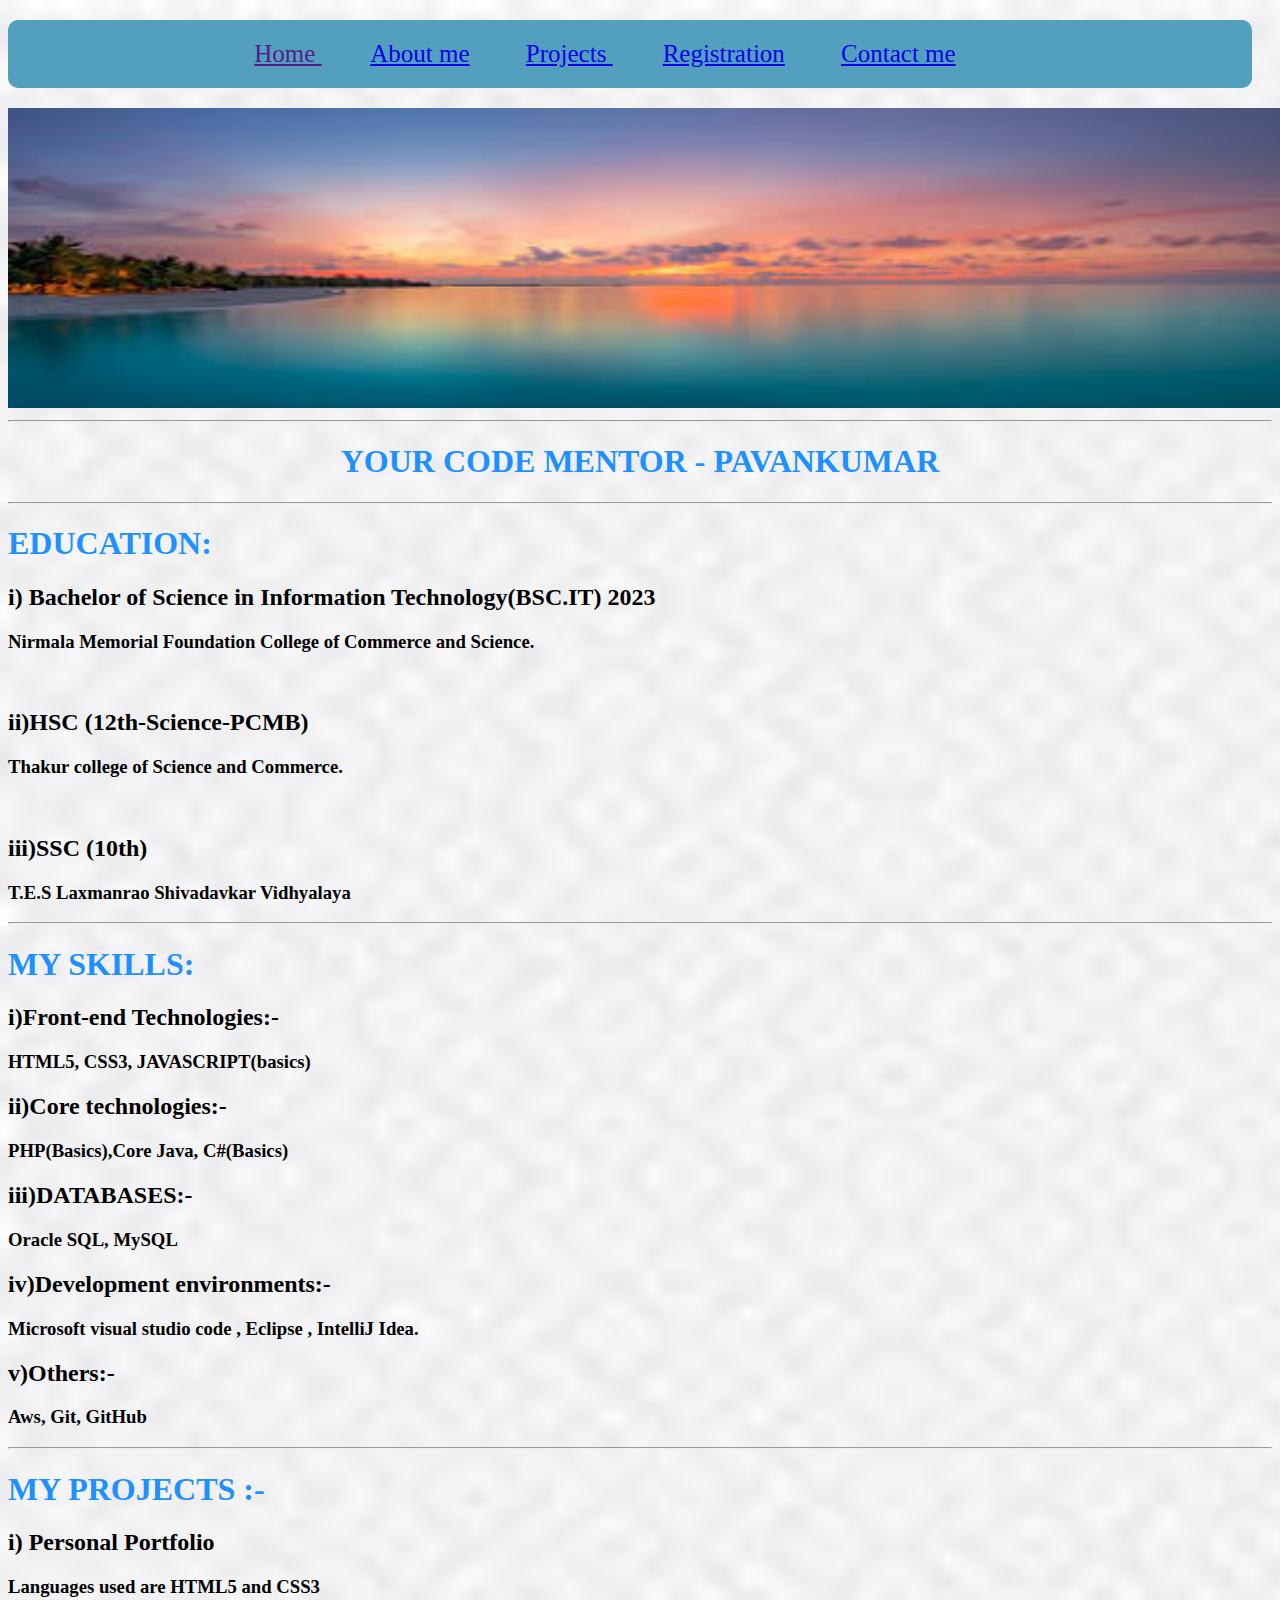
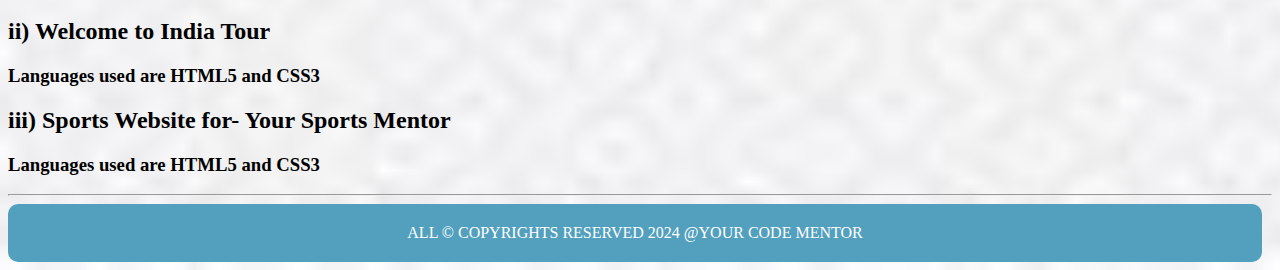
<file: index.html>
<!DOCTYPE html>
<html lang="en">

<head>
    <meta charset="UTF-8">
    <meta http-equiv="X-UA-Compatible" content="IE=edge">
    <meta name="viewport" content="width=device-width, initial-scale=1.0">
    <title>Work With Dignity Assignment</title>
    <link rel="stylesheet" href="style.css">
    <header class="header">

            <a href=""> Home </a> &nbsp; &nbsp; &nbsp; &nbsp;
            <a href="about.html">About me</a> &nbsp; &nbsp; &nbsp; &nbsp;
            <a href="projects.html">Projects </a> &nbsp; &nbsp; &nbsp; &nbsp;
            <a href="registration.html">Registration</a> &nbsp; &nbsp; &nbsp; &nbsp;
            <a href="contact.html">Contact me</a> &nbsp; &nbsp; &nbsp; &nbsp;

    </header>
</head>

<body>
<center>
    <img src="river.jpg" class="river" height="400" width="1300"></center>
<hr>
    <h1 style="text-align: center; color:dodgerblue">YOUR CODE MENTOR - PAVANKUMAR</h1>
<hr>    
    <h1 class="heading">EDUCATION:</h1>
    <h2>i) Bachelor of Science in Information Technology(BSC.IT) 2023</h2>
    <h3>Nirmala Memorial Foundation College of Commerce and Science.</h3> <br>
    <h2>ii)HSC (12th-Science-PCMB)</h2>
    <h3>Thakur college of Science and Commerce.</h3> <br>
    <h2>iii)SSC (10th)</h2>
    <h3>T.E.S Laxmanrao Shivadavkar Vidhyalaya </h3>
    <hr>

    <h1 class="heading">MY SKILLS:</h1>
    <h2>i)Front-end Technologies:-</h2>
    <h3>HTML5, CSS3, JAVASCRIPT(basics)</h3>
    <h2>ii)Core technologies:-</h2>
    <h3>PHP(Basics),Core Java, C#(Basics)</h3>
    <h2>iii)DATABASES:-</h2>
    <h3>Oracle SQL, MySQL</h3>
    <h2>iv)Development environments:-</h2>
    <h3>Microsoft visual studio code , Eclipse , IntelliJ Idea.</h3>
    <h2>v)Others:-</h2>
    <h3>Aws, Git, GitHub</h3> <hr>

    <h1 class="heading">MY PROJECTS :-</h1>
    <h2>i) Personal Portfolio </h2>
    <h3> Languages used are HTML5 and CSS3 </h3>
    <h2>ii) Welcome to India Tour   </h2>
    <h3> Languages used are HTML5 and CSS3 </h3>
    <h2>iii) Sports Website for- Your Sports Mentor</h2>
    <h3> Languages used are HTML5 and CSS3 </h3>

<hr>




</body>


<footer class="footer">

    ALL &copy; COPYRIGHTS RESERVED 2024 @YOUR CODE MENTOR

</footer>

</html>
</file>
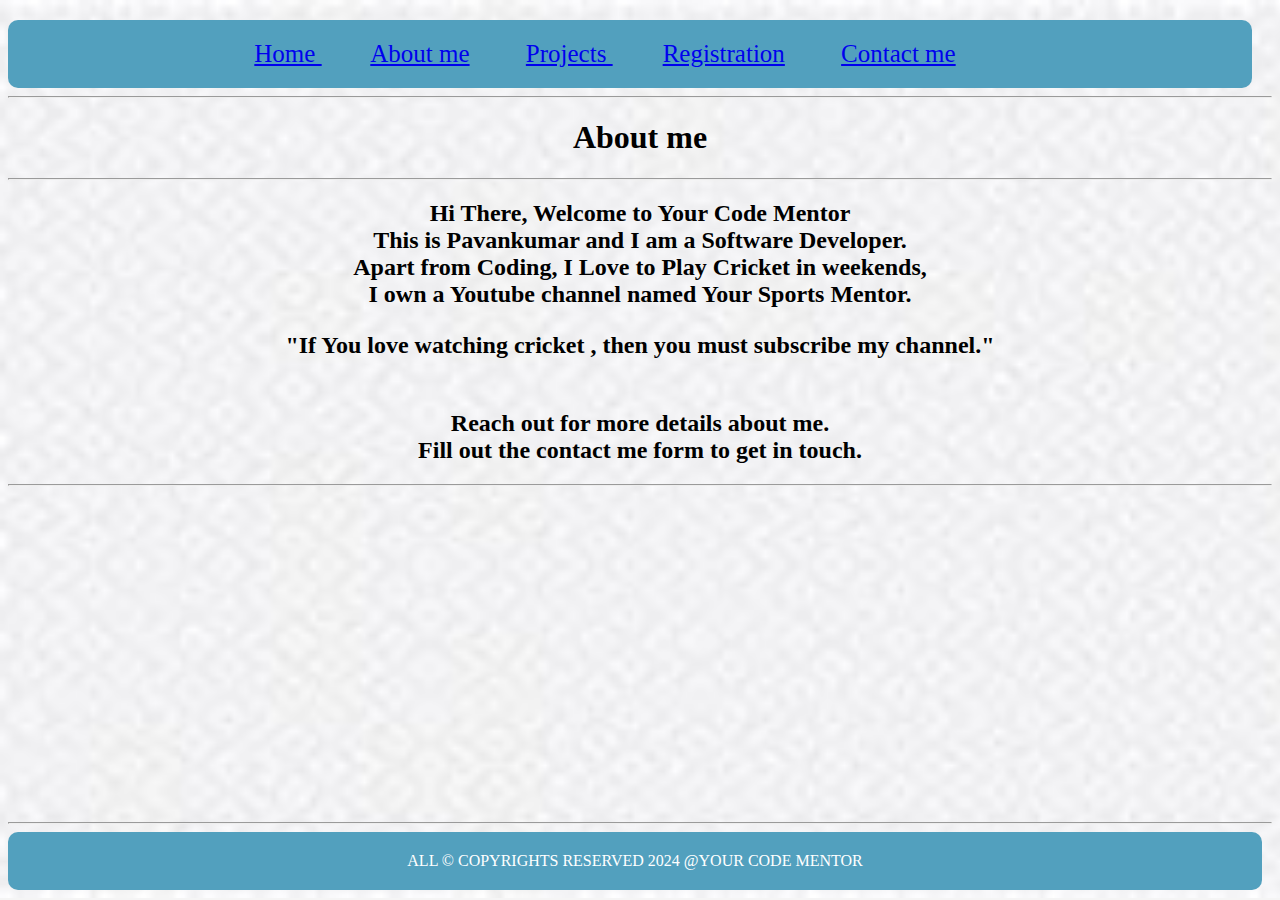
<file: about.html>
<!DOCTYPE html>
<html lang="en">

<head>
    <meta charset="UTF-8">
    <meta http-equiv="X-UA-Compatible" content="IE=edge">
    <meta name="viewport" content="width=device-width, initial-scale=1.0">
    <title>Work With Dignity Assignment</title>
    <link rel="stylesheet" href="style.css">

</head>
<header class="header">


    <div class="container">
        <div class="sidebar">
            <nav>
                <a href="index.html"> Home </a> &nbsp; &nbsp; &nbsp; &nbsp;
                <a href="about.html">About me</a> &nbsp; &nbsp; &nbsp; &nbsp;
                <a href="projects.html">Projects </a> &nbsp; &nbsp; &nbsp; &nbsp;
                <a href="registration.html">Registration</a> &nbsp; &nbsp; &nbsp; &nbsp;
                <a href="contact.html">Contact me</a> &nbsp; &nbsp; &nbsp; &nbsp;


            </nav>
        </div>
</header>
<hr>
<body>
    <div class="main">
        <div class="infocontainer">
            <div class="devinfo">
                <h1 style="text-align: center;">About me</h1>
                <hr>
                <p>
                <h2 class="intro">Hi There, Welcome to Your Code Mentor <br>
                    This is Pavankumar and I am a Software Developer.<br>
                    Apart from Coding, I Love to Play Cricket in weekends, <br>
                     I own a Youtube channel named Your Sports Mentor. <br>

                     <p>"If  You love watching cricket , then you must subscribe my channel."</p>
                     <br>Reach out for more details about me. <br>
                    Fill out the contact me form to get in touch.
                </h2>
                </p>
                <hr>
            </div>

        </div>

    </div>
    <ul>
<center>
        <iframe class="iframe" width="560" height="315"
            src="https://www.youtube.com/embed/lAvLkA95eVg?si=0OpF_k7ahtvy9Apn" title="YouTube video player"
            frameborder="0"
            allow="accelerometer; autoplay; clipboard-write; encrypted-media; gyroscope; picture-in-picture; web-share"
            allowfullscreen></iframe>

        <iframe class="iframe" width="560" height="315"
            src="https://www.youtube.com/embed/bx9RI-vUSwE?si=EJNvOTozIn2qHshE" title="YouTube video player"
            frameborder="0"
            allow="accelerometer; autoplay; clipboard-write; encrypted-media; gyroscope; picture-in-picture; web-share"
            allowfullscreen></iframe>
        </center>
    </ul>
</body>
<hr>
<footer class="footer">

    ALL &copy; COPYRIGHTS RESERVED 2024 @YOUR CODE MENTOR

</footer>

</html>
</file>
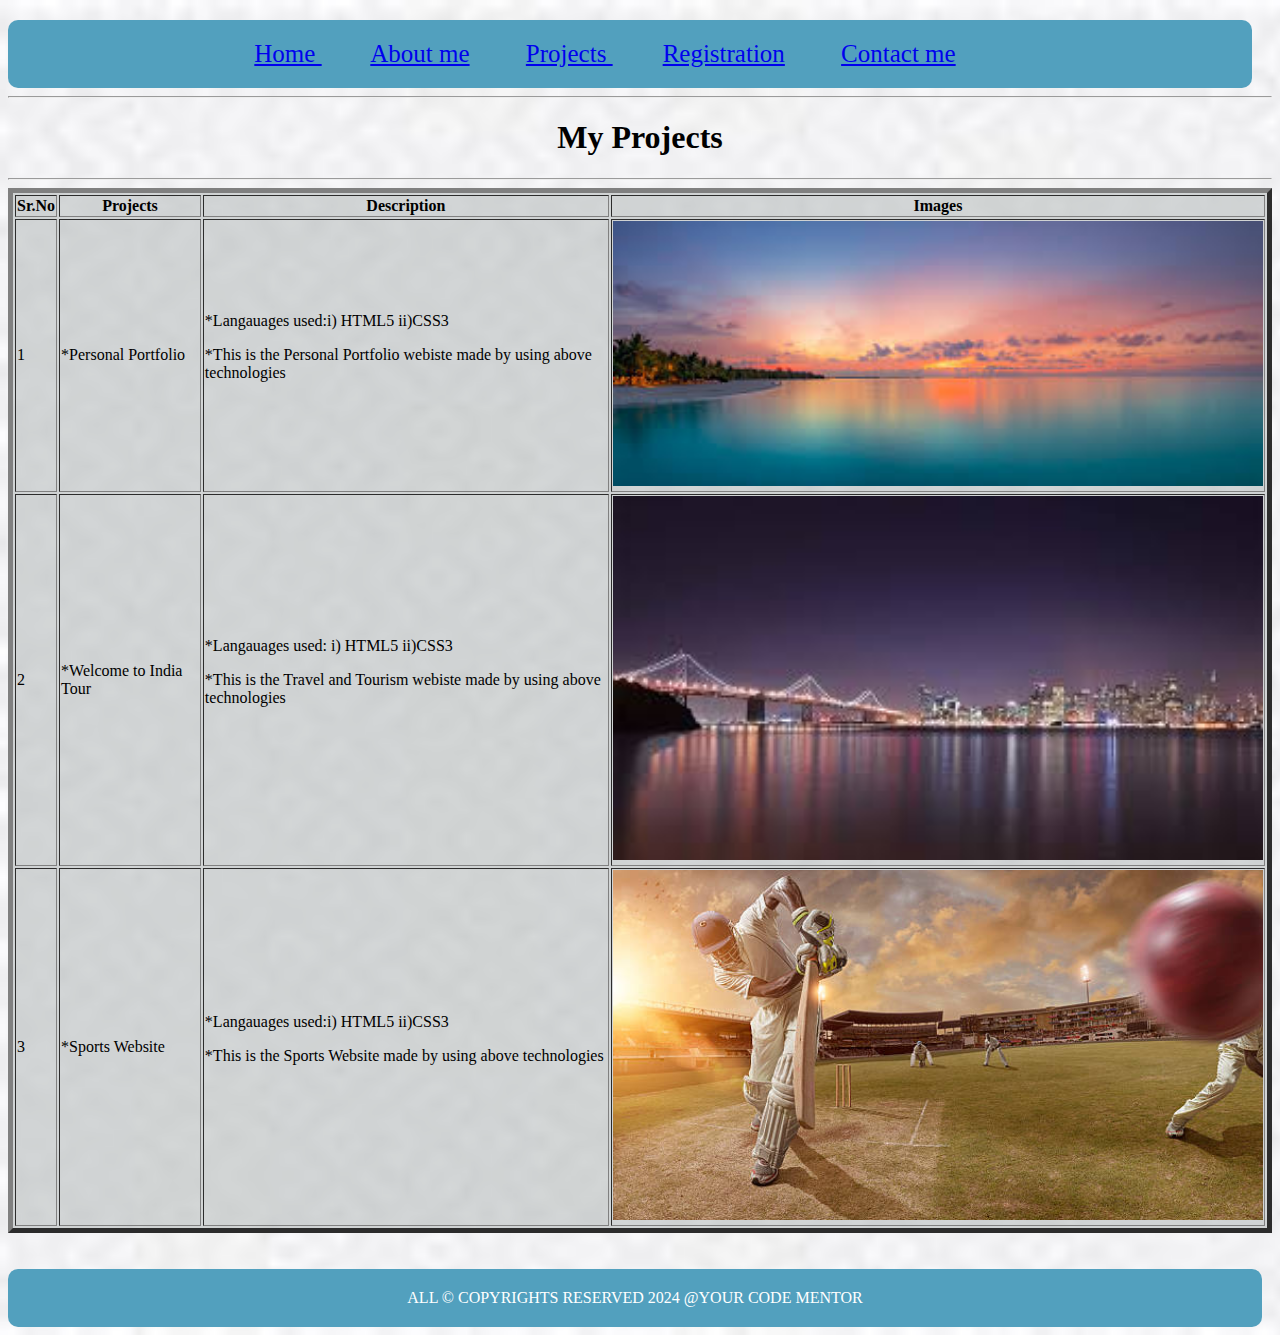
<file: projects.html>
<!DOCTYPE html>
<html lang="en">

<head>
    <meta charset="UTF-8">
    <meta http-equiv="X-UA-Compatible" content="IE=edge">
    <meta name="viewport" content="width=device-width, initial-scale=1.0">
    <title>PavanKumar- The Web developer</title>
    <link rel="stylesheet" href="style.css">

</head>
<header class="header">

    <body>
        <div class="container">
            <div class="sidebar">
                <nav>
                    <a href="index.html"> Home </a> &nbsp; &nbsp; &nbsp; &nbsp;
                    <a href="about.html">About me</a> &nbsp; &nbsp; &nbsp; &nbsp;
                    <a href="projects.html">Projects </a> &nbsp; &nbsp; &nbsp; &nbsp;
                    <a href="registration.html">Registration</a> &nbsp; &nbsp; &nbsp; &nbsp;
                    <a href="contact.html">Contact me</a> &nbsp; &nbsp; &nbsp; &nbsp;


                </nav>
            </div>
</header>
<hr>
<body>
    <h1 style="text-align: center;">My Projects</h1> 
    <hr>
    <table border="5px" align="center"  style="background-color:rgba(182, 187, 188, 0.564);">
<tr>
    <th>Sr.No</th>
    <th>Projects</th>
    <th>Description</th>
    <th>Images</th>
</tr>
<tr>
<td>1</td>
<td>*Personal Portfolio</td>
<td>*Langauages used:i) HTML5 ii)CSS3 
<p>*This is the Personal Portfolio webiste made by using above technologies</p>
</td>
<td><img src="river.jpg" alt="" width="100%"> </td>
</tr>

<tr>
    <td>2</td>
    <td>*Welcome to India Tour </td>
    <td>*Langauages used: i) HTML5 ii)CSS3
        <p>*This is the Travel and Tourism webiste made by using above technologies</p>
    </td>
    <td><img src="bgc.jpg" alt="" width="100%" >
    
</td>
    </tr>

    <tr>
        <td>3</td>
        <td>*Sports Website </td>
        <td>*Langauages used:i) HTML5 ii)CSS3
            <p>*This is the Sports Website  made by using above technologies</p>
        </td>
        <td><img src="Cricket image.jpg" alt="" height="350" width="650"></td>
        </tr>
    </table>

</body> <br><br>
<footer class="footer">

    ALL &copy; COPYRIGHTS RESERVED 2024 @YOUR CODE MENTOR

</footer>

</html>
</file>
<file: style.css>
.header{
    text-align: center;
    margin-right: 20px;
    margin-top: 20px;
    padding: 20px;
    background-color:rgb(82, 160, 190);
    border-radius: 10px;
    font-size:25px;
    
    
}

body{
    background-image: url(white\ bcg.jpg);
    background-color:whitesmoke;
    background-repeat: no-repeat;
    background-size: cover;
    
}
.footer{
    width: auto;
    text-align: center;
    color:white;
    background-color:rgb(82, 160, 190);
    border-radius: 10px;
    margin-right: 10px;
    padding: 20px;
}

.river{
    height: 300px;
    width: 1300px;
    margin-top: 20px;

}
.contactform{
    font-family: 'Courier New', Courier, monospace;
    padding: 0 100px;

}
.contactform h1{
    font-family: Georgia, 'Times New Roman', Times, serif;
    padding: 12px 0;
}
.contactform form div{
    padding: 10px 0;
    display: flex;
    flex-direction: column;
}
.contactform div input{
 width: 26vw;
 border-radius: 5px;
 margin: 6px 0 0 0;
 padding: 3px;
}
#emailHelp{
    font-size: 15px;
    color: rgb(156, 27, 12);
    margin: 0 5px;
}

#form-check{
    flex-direction: row;
}

#form-check input{
    width: 24px;
    margin: 3px 0;
}
.buttons{
    margin-top: 30px;    
}

.btn{
    margin:0px 3px ;
    padding:9px 14px ;
    border-radius: 22px;
    color: white;
    background-color: dodgerblue;
     font-weight: bold;
     font-size: 21px;
     cursor: pointer;
}

.btn:hover{
    color: dodgerblue;
    background-color: white;
}

.btn-sm{
    font-size:12px;
    padding: 7px 13px;
    margin: 10px 0;
     
}
.iframe{
    height: 300px;
    width: 600px;
}

.intro{
    text-align: center;
}
.heading{
    color: dodgerblue;

}
</file>
